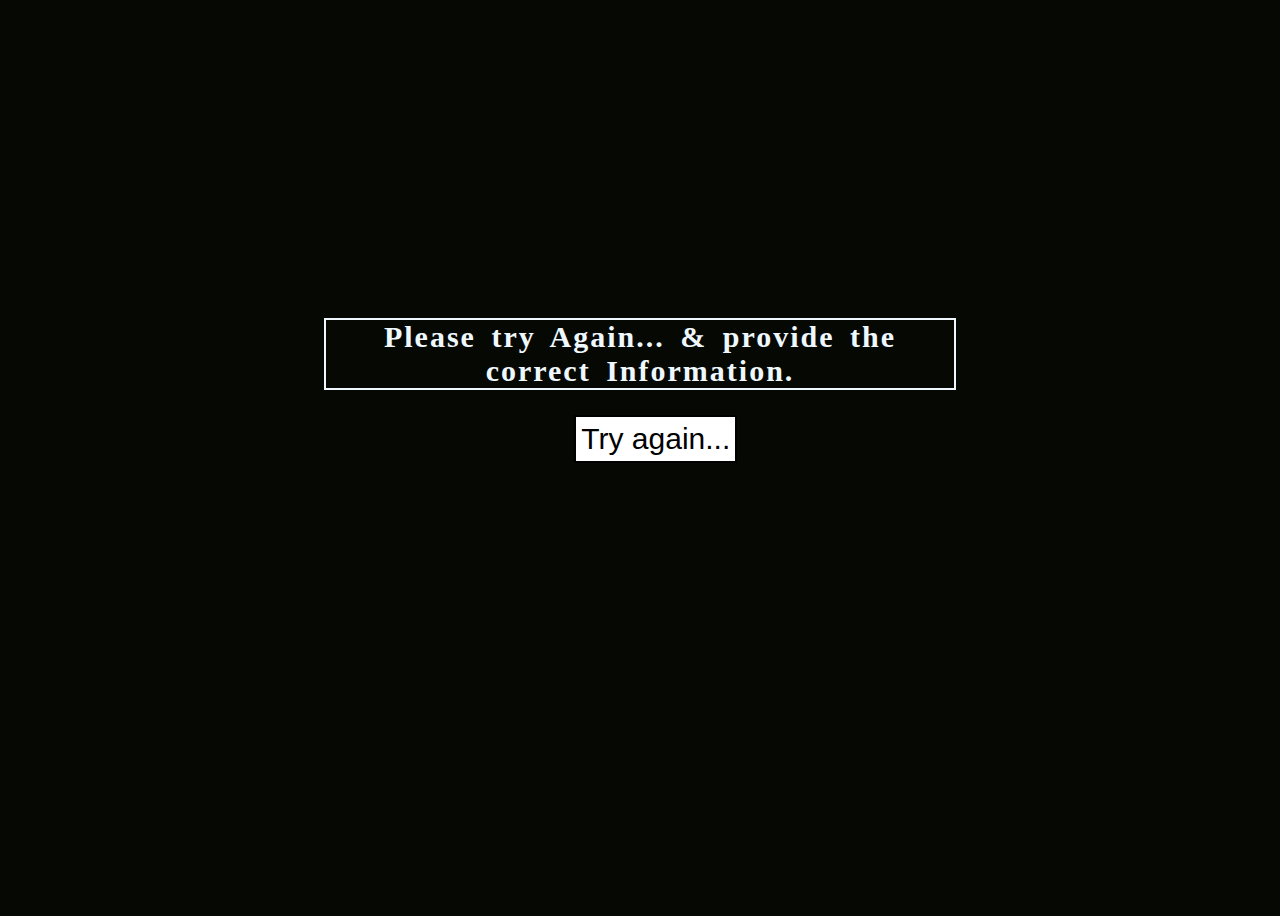
<file: error_page.html>
<!DOCTYPE html>
<html lang="en">
  <head>
    <meta charset="UTF-8" />
    <meta name="viewport" content="width=device-width, initial-scale=1.0" />
    <title>Document</title>
    <link
      rel="stylesheet"
      href="https://cdnjs.cloudflare.com/ajax/libs/font-awesome/6.5.2/css/all.min.css"
      integrity="sha512-SnH5WK+bZxgPHs44uWIX+LLJAJ9/2PkPKZ5QiAj6Ta86w+fsb2TkcmfRyVX3pBnMFcV7oQPJkl9QevSCWr3W6A=="
      crossorigin="anonymous"
      referrerpolicy="no-referrer"
    />
    <style>
      body {
        background-color: rgb(6, 9, 3);
        height: 100vh;
        display: flex;
        justify-content: center;
        align-items: center;
      }
      h2 {
        text-align: center;
        font-size: 30px;
        font-weight: 600;
        word-spacing: 6px;
        letter-spacing: 2px;
        color: aliceblue;
        border: 2px solid;
      }
      .button {
        margin-left: 5%;
        padding: 5px;
        font-size: 30px;
        background-color: white;
        border: 2px solid black;
        cursor: pointer;
        transition: background-color 0.3s ease;
      }

      .button a {
        color: black;
        text-decoration: none;
        transition: background-color 0.3s ease;
      }

      .button:hover {
        background-color: rgba(246, 37, 37, 0.868);
      }
      .button:hover a {
        color: white;
      }

      #box {
        margin: 25%;
        position: relative;
        bottom: 80px;
        text-align: center;
      }
      @media only screen and (max-width: 450px){
      h2 {
        font-size: 15px;
        font-weight: 400;
        word-spacing: 6px;
        letter-spacing: 2px;
        color: aliceblue;
        border: 2px solid;
      }
      .button {
        font-size: 10px;
      }

      }
    </style>
  </head>
  <body>
    <div id="box">
      <h2>Please try Again... & provide the correct Information.</h2>
      <button class="button">
        <a href="index.html"
          ><i class="fa-solid fa-rotate-right"></i> Try again...</a
        >
      </button>
    </div>
  </body>
</html>
</file>
